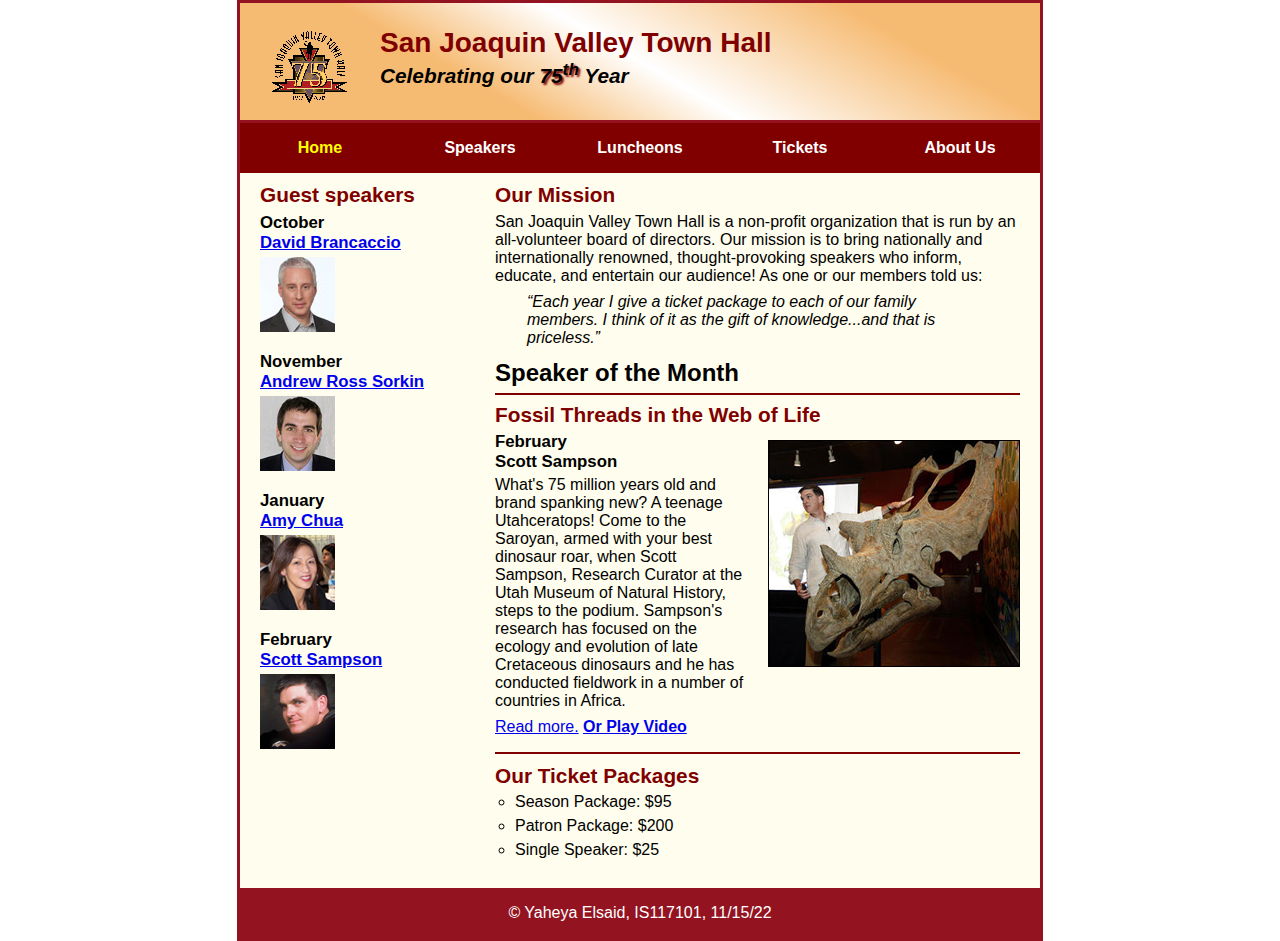
<file: A11/A11/index.html>
<!DOCTYPE html>
<html lang="en">

<head>
	<meta charset="utf-8">
	<title>San Joaquin Valley Town Hall</title>
	<link rel="shortcut icon" href="images/favicon.ico">
	<link rel="stylesheet" href="styles/c7_main.css">
</head>

<body>
	<header>
		<img src="images/town_hall_logo.gif" alt="Town Hall logo" height="80">
		<h2>San Joaquin Valley Town Hall</h2>
		<h3>Celebrating our <span class="shadow">75<sup>th</sup></span> Year</h3>
	</header>
	<nav id = "nav_menu">
		<ul>
			<li><a href = "index.html" class = "current">Home</a></li>
			<li><a href = "speakers.html">Speakers</a></li>
			<li><a href = "luncheons.html">Luncheons</a></li>
			<li><a href = "tickets.html">Tickets</a></li>
			<li><a href = "aboutus.html">About Us</a>
				<ul>
					<li><a href = "#">Our History</a></li>
					<li><a href = "#">Board of Directors</a></li>
					<li><a href = "#">Past Speakers</a></li>
					<li><a href = "#">Contact Information</a></li>
				</ul>
			</li>
		</ul>
	</nav>
	<main>
		<section>
			<h2>Our Mission</h2>
			<p>San Joaquin Valley Town Hall is a non-profit organization that is run by an 
			   all-volunteer board of directors. Our mission is to bring nationally and 
			   internationally renowned, thought-provoking speakers who inform, educate, 
			   and entertain our audience! As one or our members told us:</p>
			<blockquote>&ldquo;Each year I give a ticket package to each of our family members. 
			I think of it as the gift of knowledge...and that is priceless.&rdquo;</blockquote>
			<h1>Speaker of the Month</h1>
			<article>
				<h2>Fossil Threads in the Web of Life</h2>
				<img src="images/sampson_dinosaur.jpg" alt="Scott Sampson with dinosaur">
				<h3>February<br>
				Scott Sampson</h3>
				<p>What's 75 million years old and brand spanking new? A teenage Utahceratops! 
				Come to the Saroyan, armed with your best dinosaur roar, when Scott Sampson, Research 
				Curator at the Utah Museum of Natural History, steps to the podium. Sampson's research 
				has focused on the ecology and evolution of late Cretaceous dinosaurs and he has conducted 
				fieldwork in a number of countries in Africa.</p>
				<p><a href="speakers/c7_sampson.html">Read more.</a>&nbsp;<b><a href = "media/sampson.mp4">Or Play Video</a></b></p>
			</article>
			
			<h2>Our Ticket Packages</h2>
			<ul id = "bottom">
				<li>Season Package: $95</li>
				<li>Patron Package: $200</li>
				<li>Single Speaker: $25</li>
			</ul>
		</section>
		
		<aside>
			<h2>Guest speakers</h2>
			<h3>October<br><a href="speakers/brancaccio.html">David Brancaccio</a></h3>
			<img src="images/brancaccio75.jpg" alt="David Brancaccio photo">
			<h3>November<br><a href="speakers/sorkin.html">Andrew Ross Sorkin</a></h3>
			<img src="images/sorkin75.jpg" alt="Andrew Ross Sorkin photo">
			<h3>January<br><a href="speakers/chua.html">Amy Chua</a></h3>
			<img src="images/chua75.jpg" alt="Amy Chua photo">
			<h3>February<br><a href="speakers/c7_sampson.html">Scott Sampson</a></h3>
			<img src="images/sampson75.jpg" alt="Scott Sampson photo">
		</aside>
	</main>
	<footer>
		<p>&copy; Yaheya Elsaid, IS117101, 11/15/22</p>
	</footer>
</body>
</html>
</file>
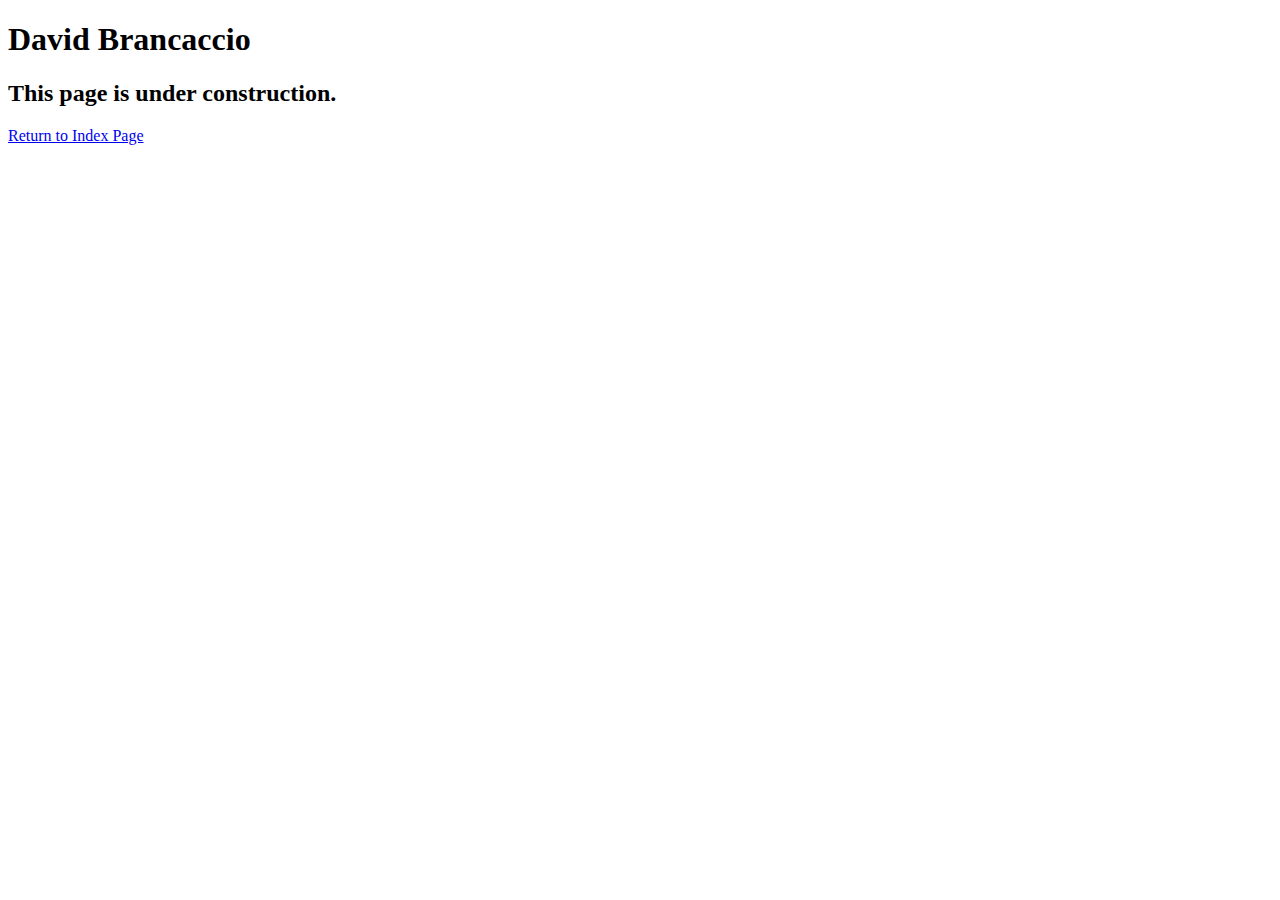
<file: A11/A11/speakers/brancaccio.html>
<!DOCTYPE html>
<html lang="en">

<head>
	<meta charset="utf-8">
	<title>San Joaquin Valley Town Hall</title>
	<link rel="shortcut icon" href="images/favicon.ico">
</head>

<body>
    <main>
	    <h1>David Brancaccio</h1>
	    <h2>This page is under construction.</h2>	
		<p><a href = "../c3_index.html"</a>Return to Index Page</a></p>        
    </main>
</body>

</html>
</file>
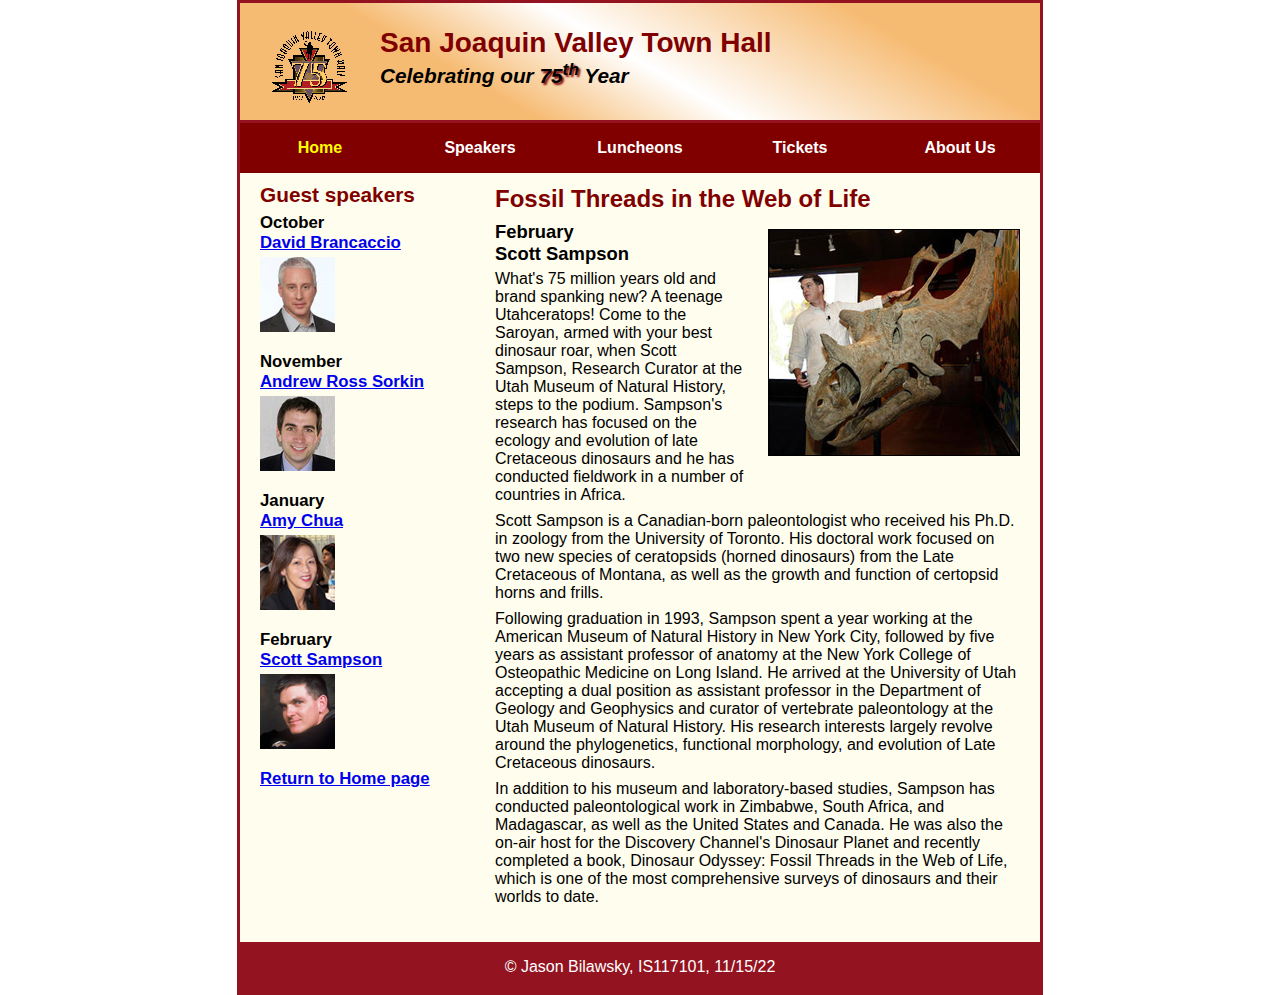
<file: A11/A11/speakers/c7_sampson.html>
<!DOCTYPE html>
<html lang="en">

<head>
	<meta charset="utf-8">
	<title>San Joaquin Valley Town Hall</title>
	<link rel="shortcut icon" href="../images/favicon.ico">
	<link rel="stylesheet" href="../styles/c7_speaker.css">
</head>

<body>
	<header>
		<img src="../images/town_hall_logo.gif" alt="Town Hall logo" height="80">
		<h2>San Joaquin Valley Town Hall</h2>
		<h3>Celebrating our <span class="shadow">75<sup>th</sup></span> Year</h3>
	</header>
	<nav id = "nav_menu">
		<ul>
			<li><a href = "../index.html" class = "current">Home</a></li> 
			<li><a href = "speakers.html">Speakers</a></li>
			<li><a href = "luncheons.html">Luncheons</a></li>
			<li><a href = "tickets.html">Tickets</a></li>
			<li><a href = "aboutus.html">About Us</a>
				<ul>
					<li><a href = "#">Our History</a></li>
					<li><a href = "#">Board of Directors</a></li>
					<li><a href = "#">Past Speakers</a></li>
					<li><a href = "#">Contact Information</a></li>
				</ul>
			</li>
		</ul>
	</nav>
	<main>
		<section>
			<h1>Fossil Threads in the Web of Life</h1>
			<article>
				<img src="../images/sampson_dinosaur.jpg" alt="Scott Sampson with dinosaur">
				<h2>February<br>Scott Sampson</h2>
				<p>What's 75 million years old and brand spanking new? A teenage Utahceratops! Come to the 
				   Saroyan, armed with your best dinosaur roar, when Scott Sampson, Research Curator at the 
				   Utah Museum of Natural History, steps to the podium. Sampson's research has focused on the 
				   ecology and evolution of late Cretaceous dinosaurs and he has conducted fieldwork in a number 
				   of countries in Africa.</p>
				<p>Scott Sampson is a Canadian-born paleontologist who received his Ph.D. in zoology from the 
				   University of Toronto. His doctoral work focused on two new species of ceratopsids (horned 
				   dinosaurs) from the Late Cretaceous of Montana, as well as the growth and function of certopsid 
				   horns and frills.</p>
				<p>Following graduation in 1993, Sampson spent a year working at the American Museum of Natural 
				   History in New York City, followed by five years as assistant professor of anatomy at the New 
				   York College of Osteopathic Medicine on Long Island. He arrived at the University of Utah 
				   accepting a dual position as assistant professor in the Department of Geology and Geophysics 
				   and curator of vertebrate paleontology at the Utah Museum of Natural History. His research 
				   interests largely revolve around the phylogenetics, functional morphology, and evolution of 
				   Late Cretaceous dinosaurs.</p>
				<p>In addition to his museum and laboratory-based studies, Sampson has conducted paleontological 
				   work in Zimbabwe, South Africa, and Madagascar, as well as the United States and Canada. He was 
				   also the on-air host for the Discovery Channel's Dinosaur Planet and recently completed a book, 
				   Dinosaur Odyssey: Fossil Threads in the Web of Life, which is one of the most 
				   comprehensive surveys of dinosaurs and their worlds to date.</p>
			</article>
		</section>
		
		<aside>
			<h2>Guest speakers</h2>
			<h3>October<br><a href="../speakers/brancaccio.html">David Brancaccio</a></h3>
			<img src="../images/brancaccio75.jpg" alt="David Brancaccio photo">
			<h3>November<br><a href="../speakers/sorkin.html">Andrew Ross Sorkin</a></h3>
			<img src="../images/sorkin75.jpg" alt="Andrew Ross Sorkin photo">
			<h3>January<br><a href="../speakers/chua.html">Amy Chua</a></h3>
			<img src="../images/chua75.jpg" alt="Amy Chua photo">
			<h3>February<br><a href="../speakers/c7_sampson.html">Scott Sampson</a></h3>
			<img src="../images/sampson75.jpg" alt="Scott Sampson photo">
			<h3><a href="../index.html">Return to Home page</a></h3>
		</aside>
	</main>
	<footer>
		<p>&copy; Jason Bilawsky, IS117101, 11/15/22</p>
	</footer>
</body>
</html>
</file>
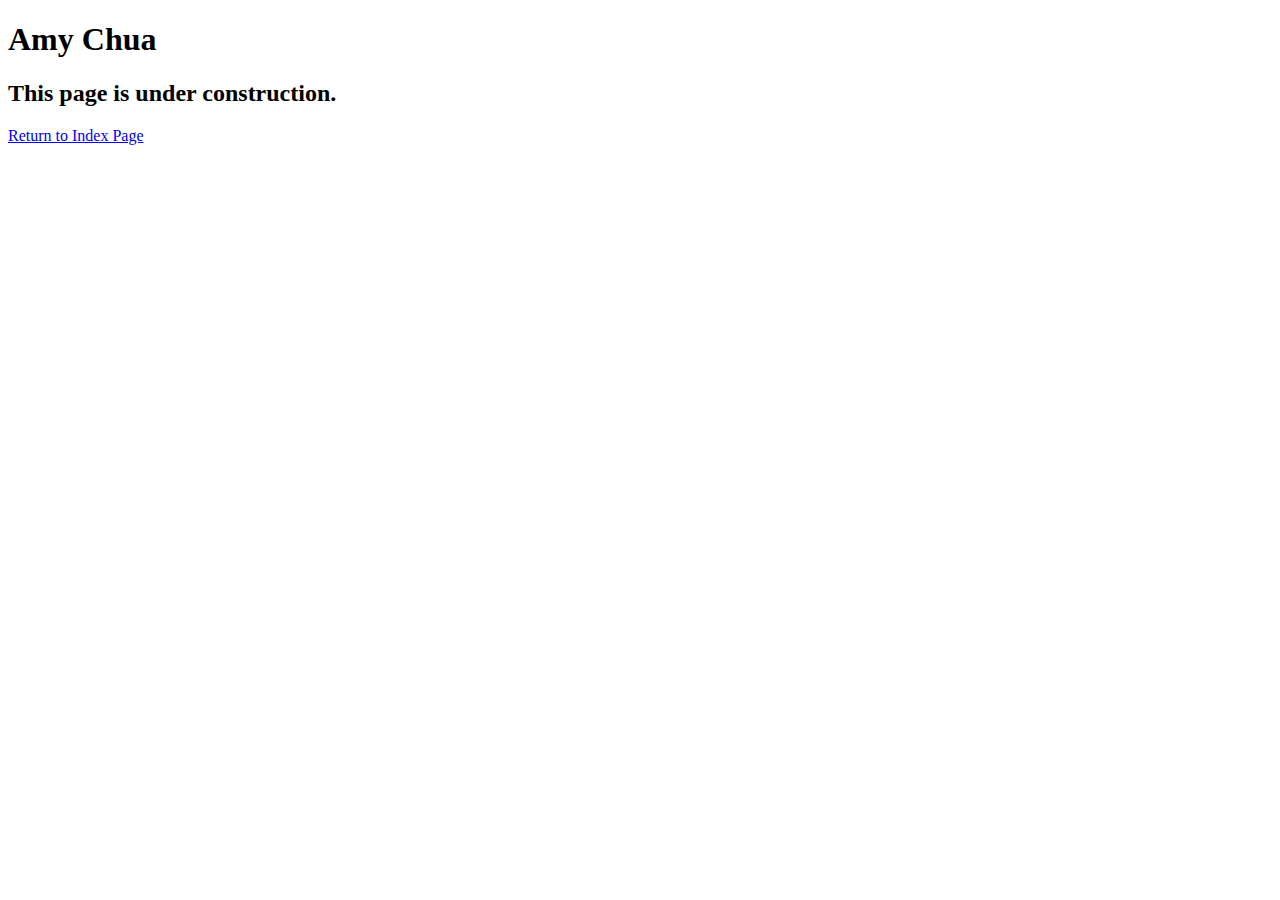
<file: A11/A11/speakers/chua.html>
<!DOCTYPE html>
<html lang="en">

<head>
	<meta charset="utf-8">
	<title>San Joaquin Valley Town Hall</title>
	<link rel="shortcut icon" href="images/favicon.ico">
</head>

<body>
	<main>
		<h1>Amy Chua</h1>
		<h2>This page is under construction.</h2>
		<p><a href = "../c3_index.html"</a>Return to Index Page</a></p>
	</main>
</body>

</html>
</file>
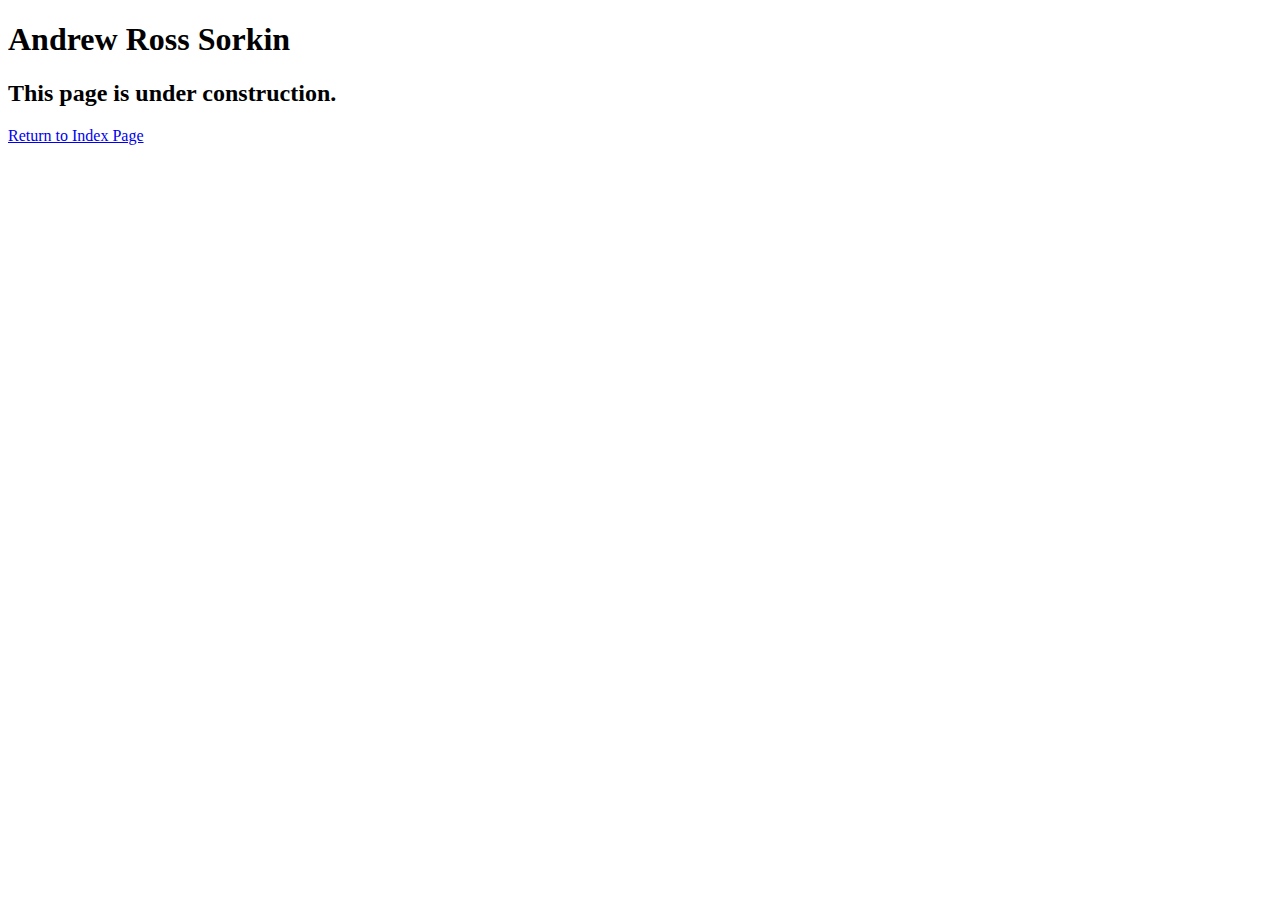
<file: A11/A11/speakers/sorkin.html>
<!DOCTYPE html>
<html lang="en">

<head>
	<meta charset="utf-8">
	<title>San Joaquin Valley Town Hall</title>
	<link rel="shortcut icon" href="images/favicon.ico">
</head>

<body>
	<main>
		<h1>Andrew Ross Sorkin</h1>
		<h2>This page is under construction.</h2>
		<p><a href = "../c3_index.html"</a>Return to Index Page</a></p>
	</main>
</body>

</html>
</file>
<file: A11/A11/styles/c7_main.css>
/* the styles for the elements */
* {
	margin: 0;
	padding: 0;
}
html {
	background-color: white;
}
body {
	font-family: Arial, Helvetica, sans-serif;
    font-size: 100%;
    width: 800px;
    margin: 0 auto;
    border: 3px solid #931420;
    background-color: #fffded;
}
a:focus, a:hover {
	font-style: italic;
}
/* the styles for the header */
header {
	padding: 1.5em 0 2em 0;
	border-bottom: 3px solid #931420;
		background-image: -moz-linear-gradient(
	    30deg, #f6bb73 0%, #f6bb73 30%, white 50%, #f6bb73 80%, #f6bb73 100%);
	background-image: -webkit-linear-gradient(
	    30deg, #f6bb73 0%, #f6bb73 30%, white 50%, #f6bb73 80%, #f6bb73 100%);
	background-image: -o-linear-gradient(
	    30deg, #f6bb73 0%, #f6bb73 30%, white 50%, #f6bb73 80%, #f6bb73 100%);
	background-image: linear-gradient(
	    30deg, #f6bb73 0%, #f6bb73 30%, white 50%, #f6bb73 80%, #f6bb73 100%);
}
header h2 {
	font-size: 175%;
	color: #800000;
}
header h3 {
	font-size: 130%;
	font-style: italic;
}
header img {
	float: left;
	padding: 0 30px;
}
.shadow {
	text-shadow: 2px 2px 2px #800000;
}
#nav_menu ul{
	list-style: none;
	margin: 0;
	padding: 0;
	position: relative;
}
#nav_menu ul li{
	float: left;
}
#nav_menu ul li a{
	display: block;
	text-align: center;
	width: 160px;
	padding: 1em 0;
	background-color: #800000;
	color: white;
	font-weight: bold;
	text-decoration: none;
}
#nav_menu a.current{
	color: yellow;
}
#nav_menu ul ul{
	display: none;
	position: absolute;
	top: 100%;
}
#nav_menu ul ul li{
	float: none;
}
#nav_menu ul li:hover > ul {
	display: block;
}
#nav_menu > ul::after {
    content: "";
    clear: both;
    display: block;
}
/* the styles for the section */
section {
	width: 525px;
	float: right;
	padding: 0 20px 20px 20px;
}
section h1 {
	font-size: 150%;
	padding: .5em 0 .25em 0;
	margin: 0;
}
section h2 {
	color: #800000;
	font-size: 130%;
	padding: .5em 0 .25em 0;
}
section p {
	padding-bottom: .5em;
}
section blockquote {
	padding: 0 2em;
	font-style: italic;
}
section ul {
	padding: 0 0 .25em 1.25em;
	list-style: circle;
}
section li {
	padding-bottom: .35em;
}

/* the styles for the article */
article {
	padding: .5em 0;
	border-top: 2px solid #800000;
	border-bottom: 2px solid #800000;
}
article h2 {
	padding-top: 0;
}
article h3 {
	font-size: 105%;
	padding-bottom: .25em;
}
article img {
	float: right;
	margin: .5em 0 1em 1em;
	border: 1px solid black;
}

/* the styles for the aside */
aside {
	width: 215px;
	float: right;
	padding: 0 0 20px 20px;
}
aside h2 {
	color: #800000;
	font-size: 130%;
	padding: .5em 0 .25em 0;
}
aside h3 {
	font-size: 105%;
	padding-bottom: .25em;
}
aside img {
	padding-bottom: 1em;
}

/* the styles for the footer */
footer {
	background-color: #931420;
	clear: both;

}
footer p {
	text-align: center;
	color: white;
	padding: 1em 0;
}
</file>
<file: A11/A11/styles/c7_speaker.css>
/* the styles for the elements */
* {
	margin: 0;
	padding: 0;
}
html {
	background-color: white;
}
body {
	font-family: Arial, Helvetica, sans-serif;
    font-size: 100%;
    width: 800px;
    margin: 0 auto;
    border: 3px solid #931420;
    background-color: #fffded;
}
a:focus, a:hover {
	font-style: italic;
}
/* the styles for the header */
header {
	padding: 1.5em 0 2em 0;
	border-bottom: 3px solid #931420;
		background-image: -moz-linear-gradient(
	    30deg, #f6bb73 0%, #f6bb73 30%, white 50%, #f6bb73 80%, #f6bb73 100%);
	background-image: -webkit-linear-gradient(
	    30deg, #f6bb73 0%, #f6bb73 30%, white 50%, #f6bb73 80%, #f6bb73 100%);
	background-image: -o-linear-gradient(
	    30deg, #f6bb73 0%, #f6bb73 30%, white 50%, #f6bb73 80%, #f6bb73 100%);
	background-image: linear-gradient(
	    30deg, #f6bb73 0%, #f6bb73 30%, white 50%, #f6bb73 80%, #f6bb73 100%);
}
header h2 {
	font-size: 175%;
	color: #800000;
}
header h3 {
	font-size: 130%;
	font-style: italic;
}
header img {
	float: left;
	padding: 0 30px;
}
.shadow {
	text-shadow: 2px 2px 2px #800000;
}
/* the styles for the main content */
main {
	clear: left;
}

/* the styles for the section */
section {
	width: 525px;
	float: right;
	padding: 0 20px 20px 20px;
}
section h1 {
	color: #800000;
	font-size: 150%;
	padding-top: .5em;
	margin: 0;
}
section p {
	padding-bottom: .5em;
}
section blockquote {
	padding: 0 2em;
	font-style: italic;
}
section ul {
	padding: 0 0 .25em 1.25em;
}
section li {
	padding-bottom: .35em;
}
#nav_menu ul{
	list-style: none;
	margin: 0;
	padding: 0;
	position: relative;
}
#nav_menu ul li{
	float: left;
}
#nav_menu ul li a{
	display: block;
	text-align: center;
	width: 160px;
	padding: 1em 0;
	background-color: #800000;
	color: white;
	font-weight: bold;
	text-decoration: none;
}
#nav_menu a.current{
	color: yellow;
}
#nav_menu ul ul{
	display: none;
	position: absolute;
	top: 100%;
}
#nav_menu ul ul li{
	float: none;
}
#nav_menu ul li:hover > ul {
	display: block;
}
#nav_menu > ul::after {
    content: "";
    clear: both;
    display: block;
}
/* the styles for the article */
article {
	padding: .5em 0;
}
article h2 {
	font-size: 115%;
	padding: 0 0 .25em 0;
}
article img {
	float: right;
	margin: .5em 0 1em 1em;
	border: 1px solid black;
}

/* the styles for the aside */
aside {
	width: 215px;
	float: right;
	padding: 0 0 20px 20px;
}
aside h2 {
	color: #800000;
	font-size: 130%;
	padding: .5em 0 .25em 0;
}

aside h3 {
	font-size: 105%;
	padding-bottom: .25em;
}
aside img {
	padding-bottom: 1em;
}

/* the styles for the footer */
footer {
	background-color: #931420;
	clear: both;

}
footer p {
	text-align: center;
	color: white;
	padding: 1em 0;
}
</file>
